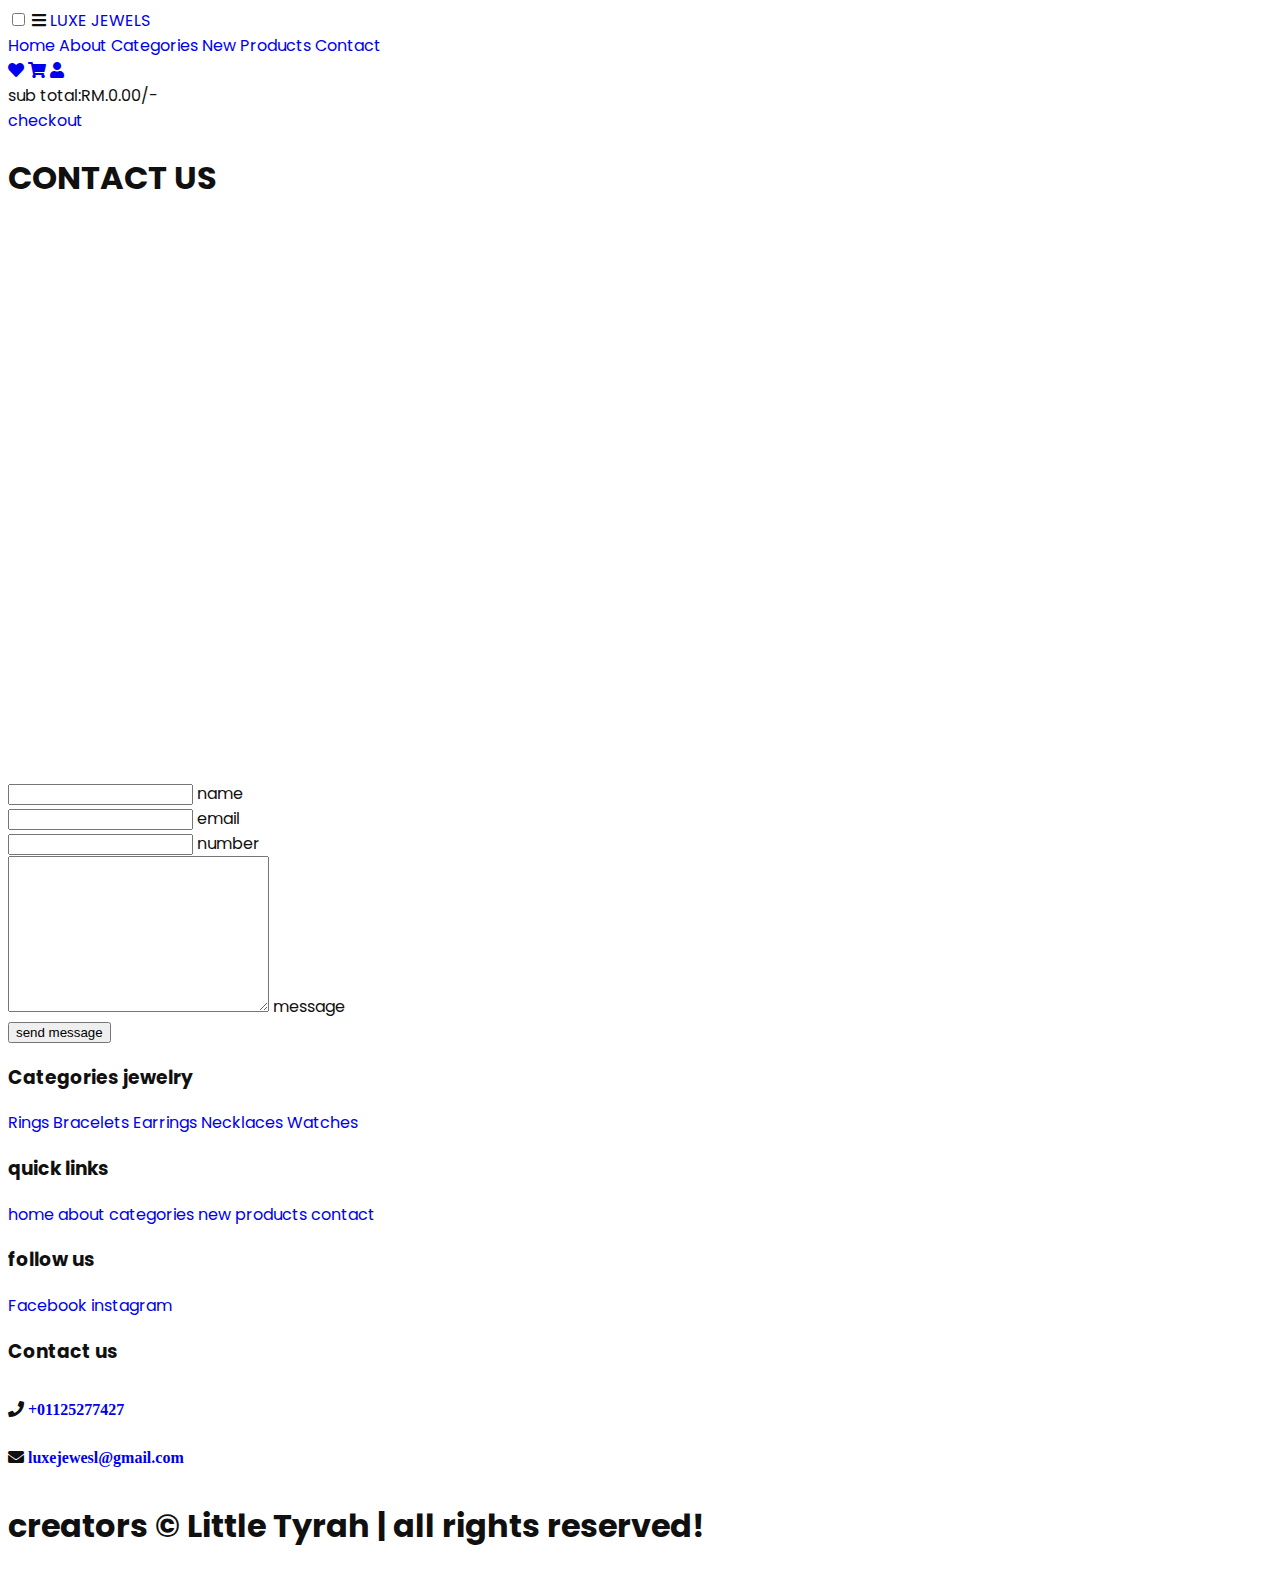
<file: contact.html>
<!DOCTYPE html>
<html>
    <head>
        <meta charset="UTF-8">
        <meta http-equiv="X-UA-Compatible" content="IE-edge">
        <meta name="viewport" content="width=device-width, initial-scale=1.0">
        <title>Online Jewel Store</title>
        <link rel="stylesheet" href="https://unpkg.com/swiper/swiper-bundle.min.css" />
        <link rel="stylesheet" href="https://cdnjs.cloudflare.com/ajax/libs/font-awesome/5.15.3/css/all.min.css">
        <link rel="stylesheet" href="style.css">
    </head>
    <body>
        <header>
            <input type="checkbox" name="" id="toggler">
            <label for="toggler" class="fas fa-bars"></label>
            <a href="#" class="logo">LUXE JEWELS<span></span></a>
            <nav class="navbar">
                <a href="index.html">Home</a>
                <a href="about.html">About</a>
                <a href="categories.html">Categories</a>
                <a href="products.html">New Products</a>
                <a href="contact.html">Contact</a>
            </nav>
            <div class="icons">
                <a href="#" class="fas fa-heart"></a>
                <a href="#" class="fas fa-shopping-cart non-empty" id="cart-btn"></a>
                <a href="login.html" class="fas fa-user"></a>
            </div>

            <div class="shopping-cart"> 
              <div class="cart-wrapper">
                 

              </div>
              
              <div class="subtotal">sub total:RM.0.00/-</div>
              <a href="login.html" class="btn">checkout</a>
          </div>
        </header>
        <section class="contact" id="contact">

            <h1 class="heading">CONTACT <span>US</span></h1>
            
            <div class="row">
                        <iframe src="https://www.google.com/maps/embed?pb=!1m14!1m8!1m3!1d3984.1641727247447!2d101.66953913078969!3d3.0506749999999987!3m2!1i1024!2i768!4f13.1!3m3!1m2!1s0x31cc4bd5bc7d618f%3A0x3e82c1a04ba4bada!2sSK%20Jewellery%20Malaysia%2C%20Pavilion%20Bukit%20Jalil!5e0!3m2!1sen!2smy!4v1728018917743!5m2!1sen!2smy" width="600" height="550" style="border:0;" allowfullscreen="" loading="lazy" referrerpolicy="no-referrer-when-downgrade"></iframe>
                <!-- <iframe src="https://my.atlistmaps.com/map/1cf4a116-28aa-4a54-93f3-2d1a3ed9e2f4?share=true" allow="geolocation" width="100%" height="400px" frameborder="0" scrolling="no" allowfullscreen></iframe> -->
                <form action="">
            
                    <div class="inputBox">
                        <input type="text" required>
                        <label>name</label>
                    </div>
                    <div class="inputBox">
                        <input type="email" required>
                        <label>email</label>
                    </div>
                    <div class="inputBox">
                        <input type="number" required>
                        <label>number</label>
                    </div>
                    <div class="inputBox">
                        <textarea required name="" id="" cols="30" rows="10"></textarea>
                        <label>message</label>
                    </div>
            
                    <input onclick="fun()" type="submit" value="send message" class="btn">
            
                </form>
            
            </div>
            
            </section>

            <section class="footer">

                <div class="box-container">
                    <div class="box">
                        <h3>Categories jewelry</h3>
                        <a href="ring.html">Rings</a>
                        <a href="bracelet.html">Bracelets</a>
                        <a href="earrings.html">Earrings</a>
                        <a href="necklace.html">Necklaces</a>
                        <a href="products.html">Watches</a>
                    </div>
                    <div class="box">
                        <h3>quick links</h3>
                        <a href="index.html">home</a>
                        <a href="about.html">about</a>
                        <a href="categories.html">categories</a>
                        <a href="products.html">new products</a>
                        <a href="contact.html">contact</a>
                    </div>
                    <div class="box">
                        <h3>follow us</h3>
                      <a href="https://www.facebook.com/LuxeJewelsShop/" target="_blank">Facebook </a>
                        <a href="https://www.instagram.com/luxejewelsshop" target="_blank">instagram</a>
                    </div>
                    <div class="box">
                        <h3>Contact us</h3>
                        <p class="fas fa-phone"> <a href="https://wa.me/601125277427"  target="_blank"> +01125277427</a></p><br>
                       <p class="fas fa-envelope"> <a href="mailto:nurathirahfaslee@gamil.com?subject=Inquiry&body=Hello%20I%20would%20like%20more%20information.">luxejewesl@gmail.com</a></p>
                    </div>
            
                </div>
            
        
            <h1 class="credit"> creators <span> &#169; Little Tyrah </span> | all rights reserved! </h1>
            
        </section>

        <script src="https://unpkg.com/swiper/swiper-bundle.min.js"></script>
        <script src="script.js"></script>
		  <!-- Swiper JS -->
    <script src="https://cdn.jsdelivr.net/npm/swiper/swiper-bundle.min.js"></script>
    
    <!-- Initialize Swiper -->
    <script>
        var swiper = new Swiper('.swiper-container', {
            slidesPerView: 3,
            spaceBetween: 30,
            loop: true,
            pagination: {
                el: '.swiper-pagination',
                clickable: true,
            },
            navigation: {
                nextEl: '.swiper-button-next',
                prevEl: '.swiper-button-prev',
            },
        });
    </script>
    </body>
</html>
</file>
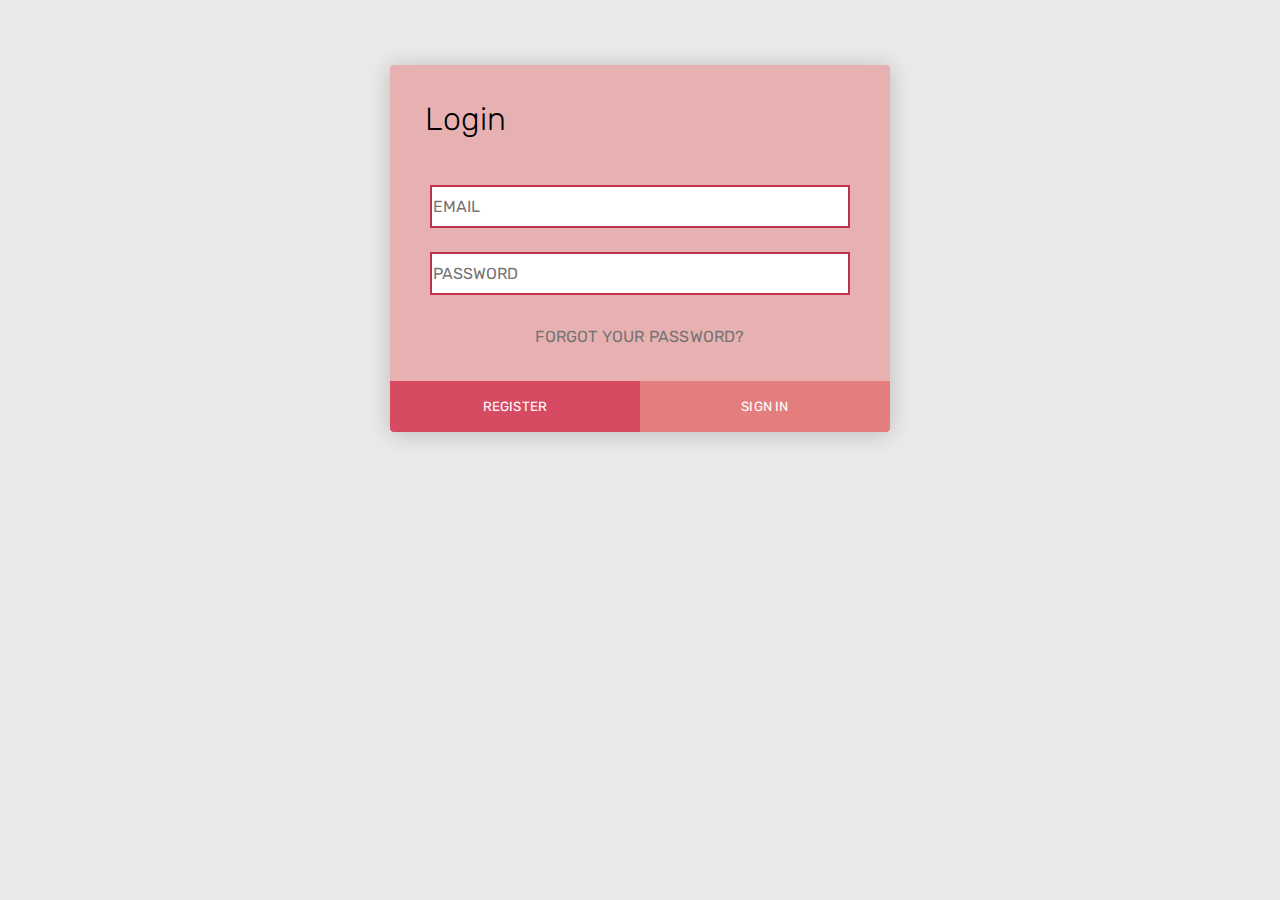
<file: login.html>
<!DOCTYPE html>
<html lang="en" >
<head>
  <meta charset="UTF-8">
  <title>Online Jewel Store</title>
  <link rel="stylesheet" href="https://fonts.googleapis.com/css?family=Rubik:400,700">
  <style>
    * {
        margin: 0;
        padding: 0;
        box-sizing: border-box;
        -webkit-font-smoothing: antialiased;
    }
    
    body {
        background: rgb(236, 233, 233);
        font-family: 'Rubik', sans-serif;
    }
    
    .login-form {
        background: rgb(232, 177, 177);
        width: 500px;
        margin: 65px auto;
        display: -webkit-box;
        display: flex;
        -webkit-box-orient: vertical;
        -webkit-box-direction: normal;
                flex-direction: column;
        border-radius: 4px;
        box-shadow: 0 2px 25px rgba(0, 0, 0, 0.2);
    }
    .login-form h1 {
        padding: 35px 35px 0 35px;
        font-weight: 300;
    }
    .login-form .content {
        padding: 35px;
        text-align: center;
        
    }
    .login-form .input-field {
        padding: 12px 5px;
        /* border: 1px solid; */
        border-radius: 4px;
    }
    .login-form .input-field input {
        font-size: 16px;
        display: block;
        font-family: 'Rubik', sans-serif;
        width: 100%;
        padding: 10px 1px;
        border: 0;
        border-bottom: 1px solid #747474;
        outline: none;
        -webkit-transition: all .2s;
        transition: all .2s;
        border: 2px solid rgb(189, 50, 74);
    }
    .login-form .input-field input::-webkit-input-placeholder {
        text-transform: uppercase;
    }
    .login-form .input-field input::-moz-placeholder {
        text-transform: uppercase;
    }
    .login-form .input-field input:-ms-input-placeholder {
        text-transform: uppercase;
    }
    .login-form .input-field input::-ms-input-placeholder {
        text-transform: uppercase;
    }
    .login-form .input-field input::placeholder {
        text-transform: uppercase;
    }
    .login-form .input-field input:focus {
        border-color: #222;
    }
    .login-form a.link {
        text-decoration: none;
        color: #747474;
        letter-spacing: 0.2px;
        text-transform: uppercase;
        display: inline-block;
        margin-top: 20px;
    }
    .login-form .action {
        display: -webkit-box;
        display: flex;
        -webkit-box-orient: horizontal;
        -webkit-box-direction: normal;
                flex-direction: row;
                background: #e8e9ec;
    }
    .login-form .action button {
        width: 100%;
        border: none;
        padding: 18px;
        font-family: 'Rubik', sans-serif;
        cursor: pointer;
        color: #fff; 
        text-transform: uppercase;
        background: #e8e9ec;
        background: rgb(214, 75, 98);
        border-bottom-left-radius: 4px;
        border-bottom-right-radius: 0;
        letter-spacing: 0.2px;
        outline: 0;
        -webkit-transition: all .3s;
        transition: all .3s;
    }
    .login-form .action button:hover {
        background: rgb(187, 54, 54);
    }
    .login-form .action button:nth-child(2) {
        background: rgb(228, 125, 125);
        color: #fff;
        border-bottom-left-radius: 0;
        border-bottom-right-radius: 4px;
    }
    .login-form .action button:nth-child(2):hover {
        background: rgb(189, 50, 74);
        
    }
</style>
</head>
<body>
<!-- partial:index.partial.html -->
<div class="login-form">
  <form>
    <h1>Login</h1>
    <div class="content">
      <div class="input-field">
        <input type="email" placeholder="Email" name="email" required>
      </div>
      <div class="input-field">
        <input type="password" placeholder="Password" password="psw" required>
      </div>
      <a href="#" class="link">Forgot Your Password?</a>
    </div>
    <div class="action">
      <button onclick="fun2()">Register</button>
      <button onclick="fun1()">Sign in</button>
    </div>
  </form>
</div>
<!-- partial -->
  <script  src="script.js"></script>

</body>
</html>
</file>
<file: style.css>
@import url("https://fonts.googleapis.com/css2?family=Poppins:wght@300;400;500;600;700&display=swap");
@import url("font-awesome.min.css");
body {
  font-family: "poppins", sans-serif;
  color: #101010;
  background-color: #ffffff;
}

.layout_padding {
  padding-top: 90px;
  padding-bottom: 90px;
}

.layout_padding2 {
  padding-top: 45px;
  padding-bottom: 45px;
}

.layout_padding2-top {
  padding-top: 45px;
}

.layout_padding2-bottom {
  padding-bottom: 45px;
}

.layout_padding-top {
  padding-top: 90px;
}

.layout_padding-bottom {
  padding-bottom: 90px;
}

.heading_container {
  display: -webkit-box;
  display: -ms-flexbox;
  display: flex;
  -webkit-box-orient: vertical;
  -webkit-box-direction: normal;
      -ms-flex-direction: column;
          flex-direction: column;
}

.heading_container h2 {
  text-transform: uppercase;
  font-weight: bold;
}

.heading_container h2 span {
  color: #f89cab;
}

.heading_container.heading_center {
  -webkit-box-align: center;
      -ms-flex-align: center;
          align-items: center;
  text-align: center;
}

/*header section*/
.hero_area {
  padding: 0 45px;
}

.hero_area.sub_pages {
  height: auto;
}

#navbarSupportedContent {
  width: 100%;
  background-color: #f9ece6;
  -webkit-box-pack: center;
      -ms-flex-pack: center;
          justify-content: center;
  padding: 10px 0;
  border-radius: 15px 15px 0 0;
}

#navbarSupportedContent.innerpage_navbar {
  background-color: white;
  border-radius: 10px;
  -webkit-box-shadow: 0 0 3px 0 rgba(0, 0, 0, 0.25);
          box-shadow: 0 0 3px 0 rgba(0, 0, 0, 0.25);
}

#navbarSupportedContent.innerpage_navbar .nav-item.active .nav-link {
  background-color: #f4f5f6;
}

#navbarSupportedContent .navbar-nav .nav-link {
  padding: 5px 25px;
  color: #514f4f;
  text-align: center;
  text-transform: uppercase;
  border-radius: 5px;
}

#navbarSupportedContent .nav-item.active .nav-link {
  background-color: #ffffff;
}

a,
a:hover,
a:focus {
  text-decoration: none;
}

a:hover,
a:focus {
  color: initial;
}

.btn,
.btn:focus {
  outline: none !important;
  -webkit-box-shadow: none;
          box-shadow: none;
}

.navbar-brand {
  margin: 15px 0;
  padding: 0;
}

.navbar-brand span {
  font-size: 28px;
  font-weight: bold;
  color: #000000;
  text-transform: uppercase;
  margin: 0;
  padding: 0;
}

.custom_nav-container .nav_search-btn {
  padding: 0;
  border: none;
}

.custom_nav-container {
  z-index: 99999;
  padding: 0;
  -webkit-box-orient: vertical;
  -webkit-box-direction: normal;
      -ms-flex-direction: column;
          flex-direction: column;
  -webkit-box-align: center;
      -ms-flex-align: center;
          align-items: center;
}

.custom_nav-container .navbar-toggler {
  outline: none;
}

.custom_nav-container .navbar-toggler {
  outline: none;
}

.custom_nav-container .navbar-toggler {
  padding: 0;
  width: 37px;
  height: 42px;
  -webkit-transition: all .3s;
  transition: all .3s;
}

.custom_nav-container .navbar-toggler span {
  display: block;
  width: 35px;
  height: 4px;
  background-color: #000000;
  margin: 7px 0;
  -webkit-transition: all 0.3s;
  transition: all 0.3s;
  position: relative;
  border-radius: 5px;
  -webkit-transition: all .3s;
  transition: all .3s;
}

.custom_nav-container .navbar-toggler span::before, .custom_nav-container .navbar-toggler span::after {
  content: "";
  position: absolute;
  left: 0;
  height: 100%;
  width: 100%;
  background-color: #000000;
  top: -10px;
  border-radius: 5px;
  -webkit-transition: all .3s;
  transition: all .3s;
}

.custom_nav-container .navbar-toggler span::after {
  top: 10px;
}

.custom_nav-container .navbar-toggler[aria-expanded="true"] {
  -webkit-transform: rotate(360deg);
          transform: rotate(360deg);
}

.custom_nav-container .navbar-toggler[aria-expanded="true"] span {
  -webkit-transform: rotate(45deg);
          transform: rotate(45deg);
}

.custom_nav-container .navbar-toggler[aria-expanded="true"] span::before, .custom_nav-container .navbar-toggler[aria-expanded="true"] span::after {
  -webkit-transform: rotate(90deg);
          transform: rotate(90deg);
  top: 0;
}

.user_option {
  display: -webkit-box;
  display: -ms-flexbox;
  display: flex;
  -webkit-box-align: center;
      -ms-flex-align: center;
          align-items: center;
  margin-left: 25px;
}

.user_option a {
  margin-right: 25px;
  color: #000000;
}

.user_option a span {
  margin-left: 5px;
}

/*end header section*/
.slider_section .slider_container {
  color: #fefefe;
  background-color: #000000;
  background-color: #f89cab;
  padding: 25px;
  border-radius: 0 0 15px 15px;
}

.slider_section .row {
  -webkit-box-align: center;
      -ms-flex-align: center;
          align-items: center;
}

.slider_section .img-box {
  display: -webkit-box;
  display: -ms-flexbox;
  display: flex;
  -webkit-box-pack: center;
      -ms-flex-pack: center;
          justify-content: center;
  padding: 45px;
}

.slider_section .img-box img {
  width: 275px;
}

.slider_section .detail-box {
  padding-left: 45px;
  margin: 45px 0;
}

.slider_section .detail-box h1 {
  font-weight: bold;
  font-size: 3.5rem;
  margin-bottom: 10px;
}

.slider_section .detail-box a {
  display: inline-block;
  padding: 10px 40px;
  background-color: #db4566;
  color: #ffffff;
  border: 1px solid #db4566;
  border-radius: 5px;
  -webkit-transition: all .3s;
  transition: all .3s;
  margin-top: 25px;
  text-transform: uppercase;
}

.slider_section .detail-box a:hover {
  background-color: transparent;
  color: #db4566;
}

.slider_section .carousel_btn-box {
  display: -webkit-box;
  display: -ms-flexbox;
  display: flex;
  background-color: #ffffff;
  -webkit-box-align: center;
      -ms-flex-align: center;
          align-items: center;
  position: absolute;
  bottom: -25px;
  left: 5%;
  padding: 7px 10px;
  border-radius: 5px 5px 0 0;
}

.slider_section .carousel_btn-box img {
  margin: 0 10px;
}

.slider_section .carousel_btn-box .carousel-control-prev,
.slider_section .carousel_btn-box .carousel-control-next {
  position: unset;
  height: 25px;
  width: 25px;
  background-repeat: no-repeat;
  opacity: 1;
  background-position: center;
  color: #000000;
  font-size: 14px;
}

.shop_section .heading_container {
  margin-bottom: 20px;
}

.shop_section .box {
  background-color: #eeeeee;
  position: relative;
  padding: 10px;
  margin-top: 25px;
}

.shop_section .box a {
  color: #000000;
}

.shop_section .box .img-box {
  display: -webkit-box;
  display: -ms-flexbox;
  display: flex;
  -webkit-box-pack: center;
      -ms-flex-pack: center;
          justify-content: center;
  -webkit-box-align: center;
      -ms-flex-align: center;
          align-items: center;
  padding: 15px 30px;
  height: 245px;
}

.shop_section .box .img-box img {
  max-width: 100%;
  max-height: 145px;
}

.shop_section .box .detail-box {
  display: -webkit-box;
  display: -ms-flexbox;
  display: flex;
  -webkit-box-pack: justify;
      -ms-flex-pack: justify;
          justify-content: space-between;
}

.shop_section .box .detail-box h6 span {
  color: #db4f66;
}

.shop_section .box .new {
  width: 50px;
  height: 50px;
  position: absolute;
  top: 10px;
  left: 10px;
  background-color: #ffffff;
  display: -webkit-box;
  display: -ms-flexbox;
  display: flex;
  -webkit-box-pack: center;
      -ms-flex-pack: center;
          justify-content: center;
  -webkit-box-align: center;
      -ms-flex-align: center;
          align-items: center;
  border-radius: 100%;
  font-size: 15px;
}

.shop_section .btn-box {
  display: -webkit-box;
  display: -ms-flexbox;
  display: flex;
  -webkit-box-pack: center;
      -ms-flex-pack: center;
          justify-content: center;
  margin-top: 45px;
}

.shop_section .btn-box a {
  display: inline-block;
  padding: 10px 40px;
  background-color: #f16179;
  color: #ffffff;
  border: 1px solid #f16179;
  border-radius: 5px;
  -webkit-transition: all .3s;
  transition: all .3s;
}

.shop_section .btn-box a:hover {
  background-color: transparent;
  color: #f16179;
}

.saving_section {
  padding-left: 45px;
  padding-right: 45px;
}

.saving_section .box {
  padding-top: 45px;
  background-color: #7fd7eb;
  color: #ffffff;
  border-radius: 15px;
}

.saving_section .row {
  -webkit-box-align: center;
      -ms-flex-align: center;
          align-items: center;
}

.saving_section .img-box {
  padding: 15px 0 0 25px;
}

.saving_section .img-box img {
  width: 100%;
}

.saving_section .detail-box {
  padding: 0 25px;
}

.saving_section .detail-box p {
  margin-top: 5px;
}

.saving_section .detail-box .btn-box {
  display: -webkit-box;
  display: -ms-flexbox;
  display: flex;
  -ms-flex-wrap: wrap;
      flex-wrap: wrap;
  margin: 35px -5px 0;
}

.saving_section .detail-box .btn-box a {
  width: 165px;
  text-align: center;
  margin: 5px;
}

.saving_section .detail-box .btn-box .btn1 {
  display: inline-block;
  padding: 10px 0;
  background-color: #109dbd;
  color: #ffffff;
  border: 1px solid #109dbd;
  border-radius: 0;
  -webkit-transition: all .3s;
  transition: all .3s;
}

.saving_section .detail-box .btn-box .btn1:hover {
  background-color: transparent;
  color: #109dbd;
}

.saving_section .detail-box .btn-box .btn2 {
  display: inline-block;
  padding: 10px 0;
  background-color: #ffffff;
  color: #000000;
  border: 1px solid #ffffff;
  border-radius: 0;
  -webkit-transition: all .3s;
  transition: all .3s;
}

.saving_section .detail-box .btn-box .btn2:hover {
  background-color: transparent;
  color: #ffffff;
}

.why_section .box {
  text-align: center;
  margin-top: 45px;
  background-color: #f9f8f7;
  padding: 25px;
  border-radius: 5px;
}

.why_section .box .img-box {
  margin-bottom: 15px;
}

.why_section .box .img-box svg {
  width: 55px;
  height: auto;
  fill: #320b57;
}

.gift_section {
  padding-left: 45px;
  padding-right: 45px;
}

.gift_section .box {
  background-color: #6929a5;
  border-radius: 15px;
  color: #ffffff;
}

.gift_section .row {
  -webkit-box-align: center;
      -ms-flex-align: center;
          align-items: center;
}

.gift_section .img-box {
  padding: 60px 0 60px 25px;
}

.gift_section .img-box img {
  width: 100%;
}

.gift_section .detail-box {
  padding: 0 25px;
}

.gift_section .detail-box p {
  margin-top: 5px;
}

.gift_section .detail-box .btn-box {
  display: -webkit-box;
  display: -ms-flexbox;
  display: flex;
  -ms-flex-wrap: wrap;
      flex-wrap: wrap;
  margin: 35px -5px 0;
}

.gift_section .detail-box .btn-box a {
  width: 165px;
  text-align: center;
  margin: 5px;
}

.gift_section .detail-box .btn-box .btn1 {
  display: inline-block;
  padding: 10px 0;
  background-color: #ffffff;
  color: #000000;
  border: 1px solid #ffffff;
  border-radius: 0;
  -webkit-transition: all .3s;
  transition: all .3s;
}

.gift_section .detail-box .btn-box .btn1:hover {
  background-color: transparent;
  color: #ffffff;
}

.gift_section .detail-box .btn-box .btn2 {
  display: inline-block;
  padding: 10px 0;
  background-color: #9242dd;
  color: #ffffff;
  border: 1px solid #9242dd;
  border-radius: 0;
  -webkit-transition: all .3s;
  transition: all .3s;
}

.gift_section .detail-box .btn-box .btn2:hover {
  background-color: transparent;
  color: #9242dd;
}

.contact_section {
  position: relative;
}

.contact_section .container-bg {
  -webkit-box-shadow: 0 0 25px 0 rgba(0, 0, 0, 0.1);
          box-shadow: 0 0 25px 0 rgba(0, 0, 0, 0.1);
}

.contact_section .heading_container {
  margin-bottom: 30px;
}

.contact_section .row {
  -webkit-box-align: stretch;
      -ms-flex-align: stretch;
          align-items: stretch;
}

.contact_section form {
  padding-right: 35px;
  padding: 45px 20px;
}

.contact_section input {
  width: 100%;
  border: 1px solid #919191;
  height: 50px;
  margin-bottom: 25px;
  padding-left: 25px;
  background-color: transparent;
  outline: none;
  color: #101010;
}

.contact_section input::-webkit-input-placeholder {
  color: #131313;
}

.contact_section input:-ms-input-placeholder {
  color: #131313;
}

.contact_section input::-ms-input-placeholder {
  color: #131313;
}

.contact_section input::placeholder {
  color: #131313;
}

.contact_section input.message-box {
  height: 120px;
}

.contact_section button {
  display: inline-block;
  padding: 12px 45px;
  background-color: #db4f66;
  color: #ffffff;
  border: 1px solid #db4f66;
  border-radius: 0;
  -webkit-transition: all .3s;
  transition: all .3s;
  display: block;
  color: #fff;
  margin: 35px auto 0 auto;
}

.contact_section button:hover {
  background-color: transparent;
  color: #db4f66;
}

.contact_section .map_container {
  height: 100%;
  min-height: 375px;
}

.contact_section .map_container .map-responsive {
  height: 100%;
}

.client_section .heading_container {
  margin-bottom: 20px;
}

.client_section .box {
  margin: 15px 45px;
  -webkit-box-shadow: 0 0 5px 0 rgba(0, 0, 0, 0.25);
          box-shadow: 0 0 5px 0 rgba(0, 0, 0, 0.25);
  padding: 25px;
}

.client_section .box .client_info {
  display: -webkit-box;
  display: -ms-flexbox;
  display: flex;
  -webkit-box-pack: justify;
      -ms-flex-pack: justify;
          justify-content: space-between;
}

.client_section .box .client_info .client_name h5 {
  font-weight: 600;
  color: #db4f66;
}

.client_section .box .client_info .client_name h6 {
  margin-bottom: 0;
  color: #bfc0c0;
  font-weight: normal;
  font-size: 15px;
}

.client_section .box .client_info i {
  font-size: 24px;
}

.client_section .box p {
  margin-top: 15px;
}

.client_section .carousel-control-prev,
.client_section .carousel-control-next {
  width: 45px;
  height: 125px;
  background-color: #db4f66;
  opacity: 1;
  font-size: 28px;
  font-weight: bold;
  top: 50%;
  -webkit-transform: translateY(-50%);
          transform: translateY(-50%);
}

.client_section .carousel-control-prev {
  left: 0;
}

.client_section .carousel-control-next {
  right: 0;
}

/* info section */
.info_section {
  position: relative;
  background-color: #2d2d2d;
  color: #ffffff;
  margin: 0 45px 45px;
}

.info_section .social_container {
  -webkit-box-pack: center;
      -ms-flex-pack: center;
          justify-content: center;
  margin-top: 25px;
  margin-bottom: 30px;
}

.info_section .social_container .social_box {
  display: -webkit-box;
  display: -ms-flexbox;
  display: flex;
  -webkit-box-align: center;
      -ms-flex-align: center;
          align-items: center;
  -webkit-box-pack: center;
      -ms-flex-pack: center;
          justify-content: center;
}

.info_section .social_container .social_box a {
  margin: 0 10px;
  color: #ffffff;
  font-size: 24px;
}

.info_section .info_form form input {
  outline: none;
  width: 100%;
  padding: 7px 10px;
}

.info_section .info_form form button {
  padding: 8px 35px;
  outline: none;
  border: none;
  color: #ffffff;
  background: #f89cab;
  margin-top: 15px;
  text-transform: uppercase;
}

.info_section .row > div {
  margin-top: 25px;
}

.info_section a {
  text-transform: none;
}

.info_section h6 {
  font-weight: bold;
  text-transform: uppercase;
  font-size: 18px;
  margin-bottom: 25px;
}

.info_section p {
  color: #cbc9c9;
}

.info_section .info_link-box a {
  display: -webkit-box;
  display: -ms-flexbox;
  display: flex;
  -webkit-box-align: center;
      -ms-flex-align: center;
          align-items: center;
  margin: 15px 0;
}

.info_section .info_link-box a:hover {
  color: #ffffff;
}

.info_section .info_link-box a i {
  color: #ffffff;
  margin-right: 5px;
  font-size: 18px;
}

.info_section .info_link-box a span {
  color: #cbc9c9;
}

.info_section .info_link-box a:hover span {
  color: #ffffff;
}

/* end info section */
/* footer section*/
.footer_section {
  margin-top: 45px;
  font-weight: 500;
}

.footer_section p {
  padding: 20px 0;
  margin: 0 auto;
  text-align: center;
  border-top: 1.5px solid #eeeeee;
  width: 80%;
}

.footer_section a {
  color: #cbc9c9;
}

/* end footer section*/
/*# sourceMappingURL=style.css.map */
</file>
